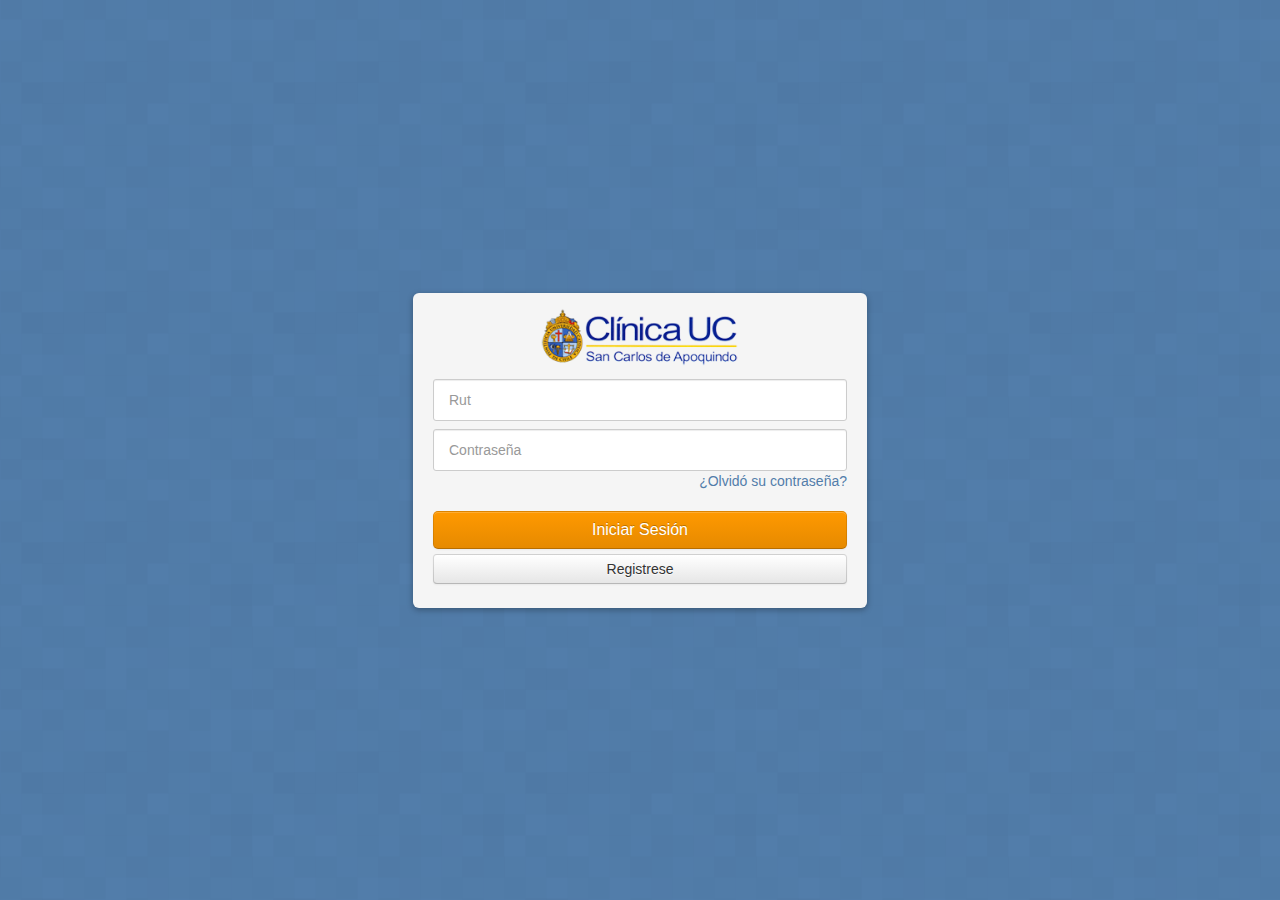
<file: main.html>
<!doctype html>
<html>
	<head>
		<meta name="viewport" content="initial-scale=1.0, user-scalable=no, width=device-width" />
		<title>Clinica UC San Carlos de Apoquindo</title>
		<link rel="stylesheet" href="assets/css/bootstrap.css" type="text/css" media="screen" />
		<link rel="stylesheet" href="assets/css/font-awesome.css" type="text/css" media="screen" />
		<link rel="stylesheet" href="assets/css/base.css" type="text/css" media="screen" />
		
		<!-- // <script src="phonegap.js" type="text/javascript" charset="utf-8"></script> -->
		
		<script src="assets/js/jquery-1.7.min.js" type="text/javascript" charset="utf-8"></script>
		<script src="assets/js/jquery.validate.min.js" type="text/javascript" charset="utf-8"></script>
        <script src="assets/js/jquery.Rut.min.js" type="text/javascript" charset="utf-8"></script>
		<script src="assets/js/bootstrap.min-2.0.js" type="text/javascript" charset="utf-8"></script>
		<script src="assets/js/todo.js" type="text/javascript" charset="utf-8"></script>
	</head>
	<body>
		<div class="navbar navbar-fixed-top hidden" id="navbar">
			<div class="navbar-inner">
				<a class="brand" href="#">Clinica UC SC</a>
				<ul class="nav">
					<li class="active"><a href="#">Home</a></li>
					<li><a href="#">Link</a></li>
				</ul>
			</div>
		</div>
		<div class="container">
            <div class="content-login">
                <div class="page-header row-fluid">
                    <div class="head">
                        <div class="logo"><img src="assets/img/logo.png"/></div>
                    </div>
                </div>
                <div class="row-fluid">
	                <form class="form-vertical login" method="post" id="loginForm">
	                    <div class="control-group">
	                        <div class="controls">
	                            <input type="text" name="user" id="user" class="required span12" placeholder="Rut"/>
	                        </div>
	                    </div>
	                    <div class="control-group">
	                        <div class="controls">
	                            <input type="password" name="pass" id="pass" class="required span12" placeholder="Contrase&ntilde;a"/>
	                            <span class="help-block"><a href="#recPass" role="button" data-toggle="modal" class="pull-right">&iquest;Olvid&oacute; su contrase&ntilde;a?</a></span>
	                            <div class="clearfix"></div>
	                        </div>
	                    </div>
	                    <div class="control-group" style="margin-top: 20px;">
	                        <p class="feedback" id="msg"></p>
	                        <button class="btn btn-primary btn-large btn-block" id="btn">Iniciar Sesi&oacute;n</button>
	                        <a href="" id="linkReg" class="btn btn-block">Registrese</a>
	                    </div>
	                </form>
	                <form method="post" action="/index.php?sec=log&do=reg" id="regForm" style="display: none;" class="form-horizontal span9">
	                    <h2>Registro</h2>
	                    <div class="control-group">
	                        <label class="control-label" for="rut">Rut *:</label>
	                        <div class="controls">
	                            <input type="text" name="rut" id="rut" class="rut required span12"/>
	                            <span class="help-block">Debe ser de la forma 11111111-1</span>
	                        </div>
	                    </div>
	                    <div class="control-group">
	                        <label class="control-label" for="user">Usuario *:</label>
	                        <div class="controls">
	                            <input type="text" name="user" id="user" class=" span12" readonly/>
	                        </div>
	                    </div>
	                    <div class="control-group">
	                        <label class="control-label" for="pass">Contrase&ntilde;a *: </label>
	                        <div class="controls">
	                            <input type="password" name="pass" id="pass" class="required span12"/>
	                        </div>
	                    </div>
	                    <div class="control-group">
	                        <label class="control-label" for="nom">Nombres *:</label>
	                        <div class="controls">
	                            <input type="text" name="nom" id="nom" class="required span12"/>
	                        </div>
	                    </div>
	                    <div class="control-group">
	                        <label class="control-label" for="apep">Apellido Paterno *:</label>
	                        <div class="controls">
	                            <input type="text" name="apep" id="apep" class="required span12"/>
	                        </div>
	                    </div>
	                    <div class="control-group">
	                        <label class="control-label" for="apem">Apellido Materno:</label>
	                        <div class="controls">
	                            <input type="text" name="apem" id="apem" class=" span12"/>
	                        </div>
	                    </div>
	                    <div class="control-group">
	                        <label class="control-label" for="ema">Email *:</label>
	                        <div class="controls">
	                            <input type="text" name="ema" id="ema" class="email required span12"/>
	                        </div>
	                    </div>
	                    <div class="control-group">
	                        <label class="control-label" for="suc">Sucursal *:</label>
	                        <div class="controls">
	                            <?=getSelect($cp->getCSec()->suc, "NOM_SUCURSAL", "ID_SUCURSAL", "suc");?>
	                        </div>
	                    </div>
	                    <div class="control-group">
	                        <label class="control-label" for="ofi">Oficina *:</label>
	                        <div class="controls">
	                            <?=getSelect($cp->getCSec()->ofi, "NOM_OFICINA", "ID_OFICINA", "ofi");?>
	                        </div>
	                    </div>
	                    <div class="control-group">
	                        <p class="feedback" id="msgReg">&nbsp;</p>
	                        <div class="controls">
	                            <input type="submit" class="btn btn-primary" id="btnReg" data-loading-text="Guardar" data-complete-text="Guardar" value="Guardar"/>
	                            <a href="" id="linkLogin" style="font-size: 14px; margin-left: 5px;">Volver al Inicio</a>
	                        </div>
	                    </div>
	                </form>
	            </div>
            </div>
        </div>
	</body>
</html>
</file>
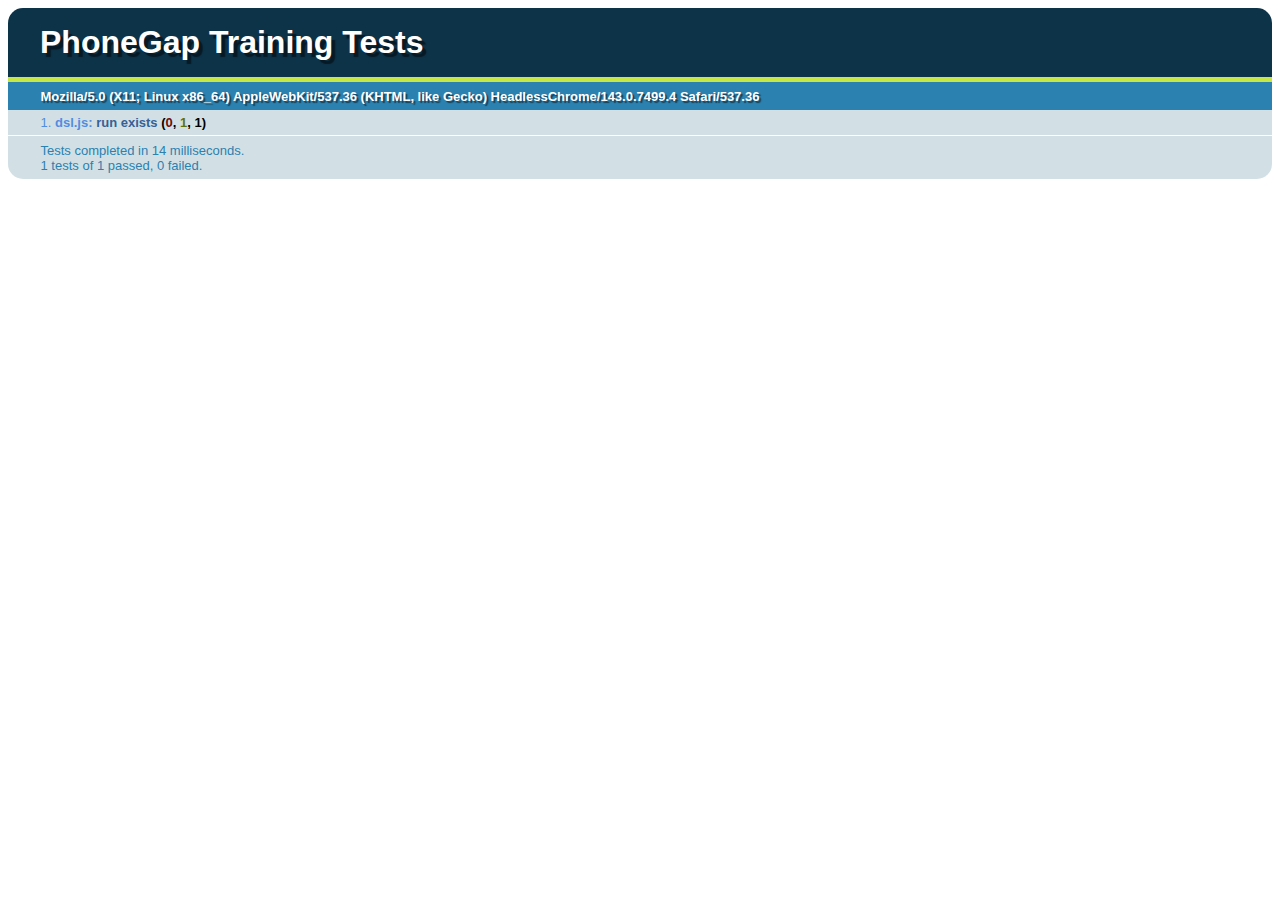
<file: test/runner.html>
<!DOCTYPE HTML>
<html>
  <head>
      <!-- qunit business -->
      <link rel="stylesheet" href="qunit.css" type="text/css"/>
      <script type="text/javascript" src="qunit.js"></script>
      <!-- load in xui -->
      <script src="../assets/js/xui.js" type="text/javascript" charset="utf-8"></script>
      <!-- load in lawnchair and deps -->
      <script src="../assets/js/lawnchair/adaptors/LawnchairAdaptorHelpers.js" type="text/javascript" charset="utf-8"></script>
      <script src="../assets/js/lawnchair/adaptors/DOMStorageAdaptor.js" type="text/javascript" charset="utf-8"></script>
      <script src="../assets/js/lawnchair/adaptors/WebkitSQLiteAdaptor.js" type="text/javascript" charset="utf-8"></script>
      <script src="../assets/js/lawnchair/Lawnchair.js" type="text/javascript" charset="utf-8"></script>
      <!-- load up our dsl -->
      <script src="../assets/js/dsl.js" type="text/javascript" charset="utf-8"></script>
  </head>
  <body>
    <h1 id="qunit-header">PhoneGap Training Tests</h1>
    <h2 id="qunit-banner"></h2>
    <h2 id="qunit-userAgent"></h2>
    <ol id="qunit-tests">
    </ol>
    
    <!-- markup for display/when tests -->
    <div style="position:absolute; top:-1000px">
        <button id="welcome_button"></button>
        <button id="map_button"></button>
        <button id="settings_button"></button>
        <div id="welcome">&nbsp;</div>
        <div id="map">&nbsp;</div>
        <div id="settings">&nbsp;</div>
        <!-- markup for ui tests -->
        <form id="settings_form">
            <p>Map Type</p>
            <input type="radio" name="map" value="roadmap" checked>Road Map<br/>
            <input type="radio" name="map" value="satellite">Satellite<br/>
            <input type="radio" name="map" value="terrain">Terrain<br/>
            <input type="radio" name="map" value="hybrid">Hybrid<br/>
            <p>Zoom Level</p>
            <input type="radio" name="zoom" value="10">Super Far<br/>
            <input type="radio" name="zoom" value="12">Far<br/>
            <input type="radio" name="zoom" value="15" checked>Normal<br/>
            <input type="radio" name="zoom" value="18">Close<br/>
            <input type="radio" name="zoom" value="20">Super Close<br/>
            <br />
            <button id="save_button">Save</button>
        </form>
    </div>
    
    <!-- test suite -->
    <script type="text/javascript">
    
    module("dsl.js");
    
    test("run exists", function() {
        ok(run);
    });
    
    run(function(){
        // run, store, display, when, ui
        test("run gets called", function() {
            ok(true);
        });    
        
        // store
        test("store is a lawnchair", function() {
           equals(typeof store, "object") 
        });
        
        // display
        test("display shows the welcome dom element", function(){
            display('#welcome'); 
            x$('#welcome_button').click(); // fake click
            equals(x$('#welcome')[0].style.display, 'block')
        });
        
        // when
        test("when adding click behavior and a callback", function(){
            stop();
            when('#map', function() {
                start();
                ok(true);
            });
            x$('#map_button').click(); // fake a click
        });
        
        // ui
        test("ui returns a setting value from a select list", function() {
            equals(ui('map'), 'roadmap');
            equals(ui('zoom'), 15)
        });
    });
    </script>
  </body>
</html>
</file>
<file: assets/css/base.css>
body {
/*	background-color: #527DAA;
	background-image: -webkit-gradient(linear, left top, left bottom, color-stop(0%, rgba(82, 125, 170, 1)), color-stop(100%, rgba(0,0,0, 0.01))), url(../img/ricepaper2.png),;
	background-image: -webkit-linear-gradient(top, rgba(82, 125, 170, 1), rgba(0,0,0, 0.01)), url(../img/ricepaper2.png);
	background-image: -moz-linear-gradient(top, rgba(82, 125, 170, 1), rgba(0,0,0, 0.01)), url(../img/ricepaper2.png);
	background-image: -ms-linear-gradient(top, rgba(82, 125, 170, 1), rgba(0,0,0, 0.01)), url(../img/ricepaper2.png);
	background-image: -o-linear-gradient(top, rgba(82, 125, 170, 1), rgba(0,0,0, 0.01)), url(../img/ricepaper2.png);
	background-image: linear-gradient(top, rgba(82, 125, 170, 1), rgba(0,0,0, 0.01)), url(../img/ricepaper2.png);*/
	background-color: #527daa; /* Old browsers */
	background-image: url('../img/square_bg.png');
}

a {
    color: #527DAA;
    text-decoration: none;
    line-height: inherit;
    font-weight: inherit;
}

a:hover {
    color: #FF9900;
    text-decoration: none;
}

form {
	margin: 0;
}

.icon-left {
	margin-right: 5px;
}

.center {
	text-align: center;
}

.container-fluid {
	position: relative;
}


.loginBox {
	background: #efefef;
	padding: 10px;
}

.login .control-group {
	margin-bottom: 10px;
}

.login .action {
	margin-top: 5px;
}

.login input {
	padding: 20px 15px;
	margin-bottom: 0px;
	margin-top: -2px;
}

.container {
    
}

.content-login {
    background-color: whitesmoke;
    padding: 20px 20px 0px 20px;
    margin: 0 -10px;
    -webkit-border-radius: 6px;
    -moz-border-radius: 6px;
    border-radius: 6px;
    -webkit-box-shadow: 0 2px 6px rgba(0, 0, 0, .3);
    -moz-box-shadow: 0 2px 6px rgba(0, 0, 0, .3);
    box-shadow: 0 2px 6px rgba(0, 0, 0, .3);
    position: absolute;
	height: 295px;
	width: 414px;
	left: 50%;
	top: 50%;
	margin-left: -227px;
	margin-top: -157px;
}

.page-header {
	padding: 15px 20px;
	margin: -20px -20px 0px;
    /*background: whitesmoke;*/
    -webkit-border-radius: 6px 6px 0 0;
    -moz-border-radius: 6px 6px 0 0;
    border-radius: 6px 6px 0 0;
    border: none;
}

.page-header .logo {
    margin: 0 auto;
    width: 200px;
}

@media (max-width: 767px) {
	
    .modal.fade.in {
        top: 10%;
    }

    .page-header {
        margin: 0 0 0 -20px;
    }

    .page-header .logo {
        margin: 0 auto;
        width: 200px;
    }

    .content-login {
    	padding: 0px 20px 20px 20px;
        margin: 0 -15px;
        height: 295px;
		width: 414px;
		left: 50%;
		top: 50%;
		margin-left: -227px;
		margin-top: -157px;
    }
}

@media (max-width: 480px) {
	.content-login {
    	padding: 0px 10px;
        margin: 0 -15px;
		height: 306px;
		width: 250px;
		margin-left: -135px;
		margin-top: -153px;
	}
    .page-header .logo {
        width: 200px;
    }

    .content {
    }
}

@media (min-width: 768px) and (max-width: 979px) {
    
}

@media all and (-webkit-min-device-pixel-ratio: 1.5) {
    body {
       background: url('../img/purty_wood_@2x.png') repeat fixed;
    }
}
</file>
<file: test/qunit.css>
ol#qunit-tests {
	font-family:"Helvetica Neue Light", "HelveticaNeue-Light", "Helvetica Neue", Calibri, Helvetica, Arial;
	margin:0;
	padding:0;
	list-style-position:inside;

	font-size: smaller;
}
ol#qunit-tests li{
	padding:0.4em 0.5em 0.4em 2.5em;
	border-bottom:1px solid #fff;
	font-size:small;
	list-style-position:inside;
}
ol#qunit-tests li ol{
	box-shadow: inset 0px 2px 13px #999;
	-moz-box-shadow: inset 0px 2px 13px #999;
	-webkit-box-shadow: inset 0px 2px 13px #999;
	margin-top:0.5em;
	margin-left:0;
	padding:0.5em;
	background-color:#fff;
	border-radius:15px;
	-moz-border-radius: 15px;
	-webkit-border-radius: 15px;
}
ol#qunit-tests li li{
	border-bottom:none;
	margin:0.5em;
	background-color:#fff;
	list-style-position: inside;
	padding:0.4em 0.5em 0.4em 0.5em;
}

ol#qunit-tests li li.pass{
	border-left:26px solid #C6E746;
	background-color:#fff;
	color:#5E740B;
}
ol#qunit-tests li li.fail{
	border-left:26px solid #EE5757;
	background-color:#fff;
	color:#710909;
}
ol#qunit-tests li.pass{
	background-color:#D2E0E6;
	color:#528CE0;
}
ol#qunit-tests li.fail{
	background-color:#EE5757;
	color:#000;
}
ol#qunit-tests li.pass span.test-name{
	color: #366097;
}
ol#qunit-tests li.fail span.test-name{
	color: #000000;
}
ol#qunit-tests li.pass span.module-name{

}
ol#qunit-tests li.fail span.module-name{
	color: #000000;
}
ol#qunit-tests li li.fail span.test-actual {
	color: #EE5757;
}
ol#qunit-tests li li.pass span.test-expected {
	color: #999999;
}
ol#qunit-tests li li.fail span.test-expected {
	color: green;
}
ol#qunit-tests li strong {
	cursor:pointer;
}
h1#qunit-header{
	background-color:#0d3349;
	margin:0;
	padding:0.5em 0 0.5em 1em;
	color:#fff;
	font-family:"Helvetica Neue Light", "HelveticaNeue-Light", "Helvetica Neue", Calibri, Helvetica, Arial;
	border-top-right-radius:15px;
	border-top-left-radius:15px;
	-moz-border-radius-topright:15px;
	-moz-border-radius-topleft:15px;
	-webkit-border-top-right-radius:15px;
	-webkit-border-top-left-radius:15px;
	text-shadow: rgba(0, 0, 0, 0.5) 4px 4px 1px;
}
h2#qunit-banner{
	font-family:"Helvetica Neue Light", "HelveticaNeue-Light", "Helvetica Neue", Calibri, Helvetica, Arial;
	height:5px;
	margin:0;
	padding:0;
}
h2#qunit-banner.qunit-pass{
	background-color:#C6E746;
}
h2#qunit-banner.qunit-fail, #qunit-testrunner-toolbar {
	background-color:#EE5757;
}
#qunit-testrunner-toolbar {
	font-family:"Helvetica Neue Light", "HelveticaNeue-Light", "Helvetica Neue", Calibri, Helvetica, Arial;
	padding:0;
	/*width:80%;*/
	padding:0em 0 0.5em 2em;
	font-size: small;
}
h2#qunit-userAgent {
	font-family:"Helvetica Neue Light", "HelveticaNeue-Light", "Helvetica Neue", Calibri, Helvetica, Arial;
	background-color:#2b81af;
	margin:0;
	padding:0;
	color:#fff;
	font-size: small;
	padding:0.5em 0 0.5em 2.5em;
	text-shadow: rgba(0, 0, 0, 0.5) 2px 2px 1px;
}
p#qunit-testresult{
	font-family:"Helvetica Neue Light", "HelveticaNeue-Light", "Helvetica Neue", Calibri, Helvetica, Arial;
	margin:0;
	font-size: small;
	color:#2b81af;
	border-bottom-right-radius:15px;
	border-bottom-left-radius:15px;
	-moz-border-radius-bottomright:15px;
	-moz-border-radius-bottomleft:15px;
	-webkit-border-bottom-right-radius:15px;
	-webkit-border-bottom-left-radius:15px;
	background-color:#D2E0E6;
	padding:0.5em 0.5em 0.5em 2.5em;
}
strong b.fail{
	color:#710909;
}
strong b.pass{
	color:#5E740B;
}
</file>
